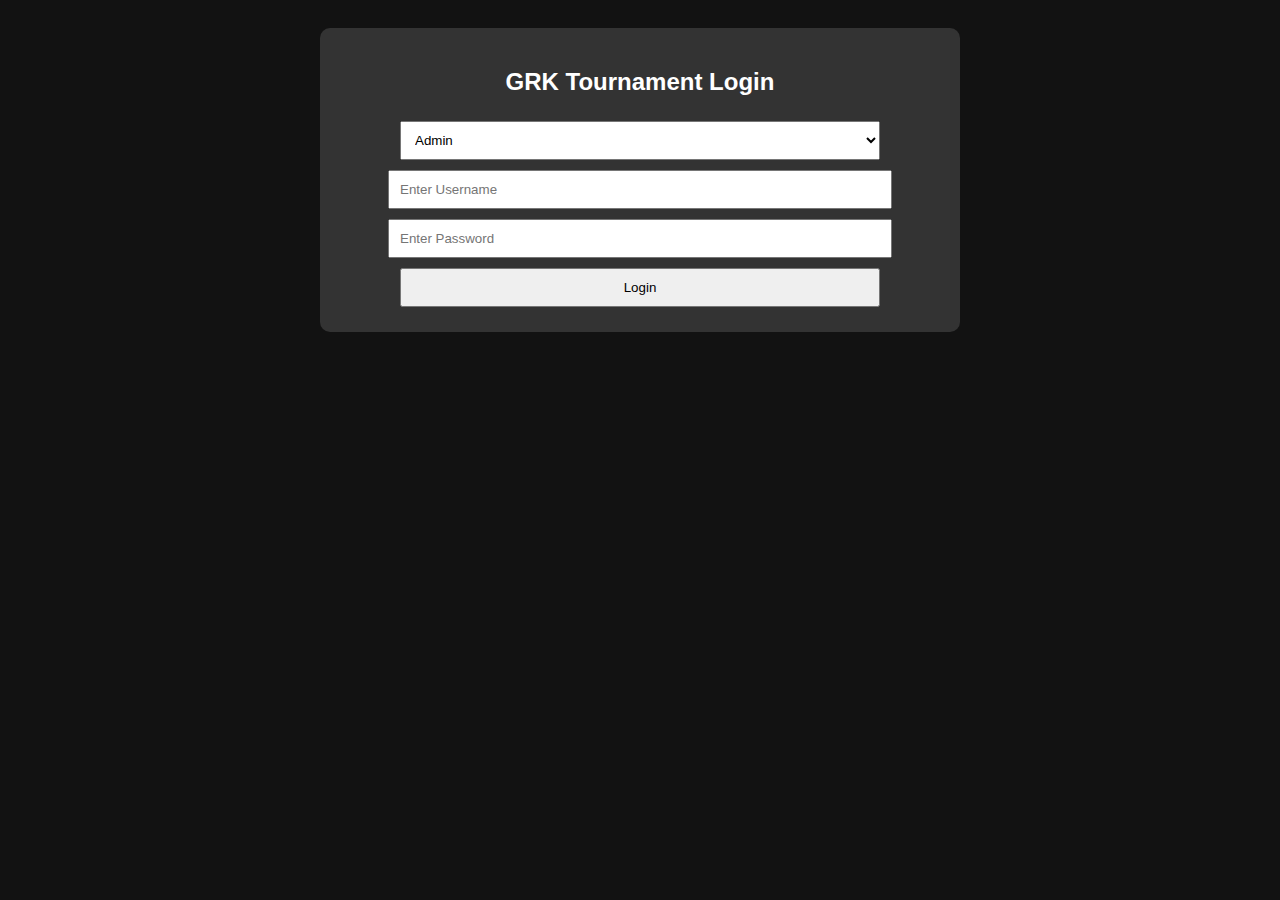
<file: Index.html>
<!DOCTYPE html>
<html lang="en">
<head>
    <meta charset="UTF-8">
    <meta name="viewport" content="width=device-width, initial-scale=1.0">
    <title>GRK Tournament Login</title>
    <link rel="stylesheet" href="style.css">
</head>
<body>
    <div class="container">
        <h2>GRK Tournament Login</h2>
        <select id="role">
            <option value="admin">Admin</option>
            <option value="player">Player</option>
        </select>
        <input type="text" id="username" placeholder="Enter Username">
        <input type="password" id="password" placeholder="Enter Password">
        <button onclick="login()">Login</button>
    </div>
    <script src="login.js"></script>
</body>
</html>
</file>
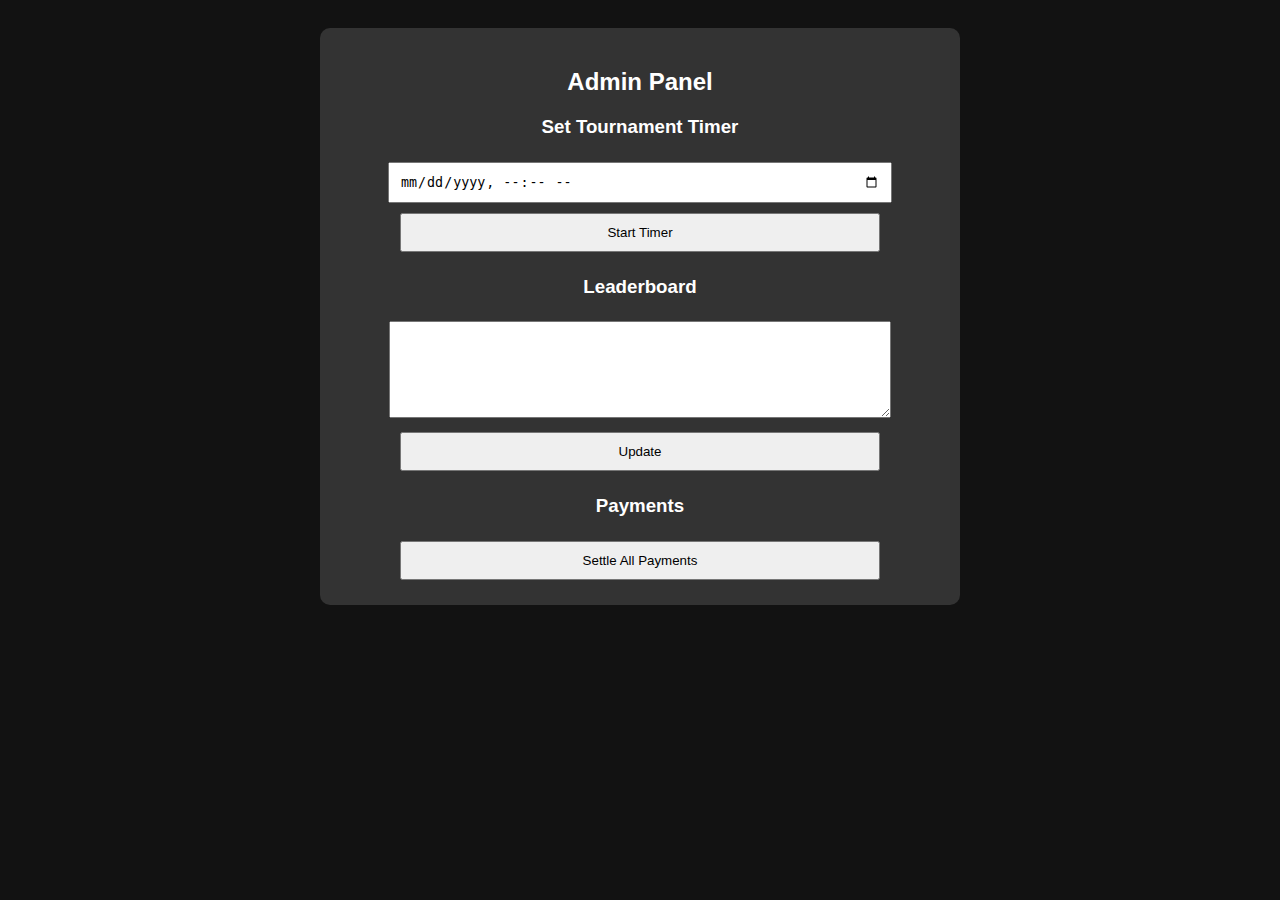
<file: admin.html>
<!DOCTYPE html>
<html lang="en">
<head>
    <meta charset="UTF-8">
    <meta name="viewport" content="width=device-width, initial-scale=1.0">
    <title>Admin Panel - GRK Tournament</title>
    <link rel="stylesheet" href="style.css">
</head>
<body>
    <div class="container">
        <h2>Admin Panel</h2>
        <h3>Set Tournament Timer</h3>
        <input type="datetime-local" id="tournamentTime">
        <button onclick="setTimer()">Start Timer</button>
        <h3>Leaderboard</h3>
        <textarea id="leaderboard" rows="5"></textarea>
        <button onclick="updateLeaderboard()">Update</button>
        <h3>Payments</h3>
        <button onclick="settlePayments()">Settle All Payments</button>
    </div>
    <script src="admin.js"></script>
</body>
</html>
</file>
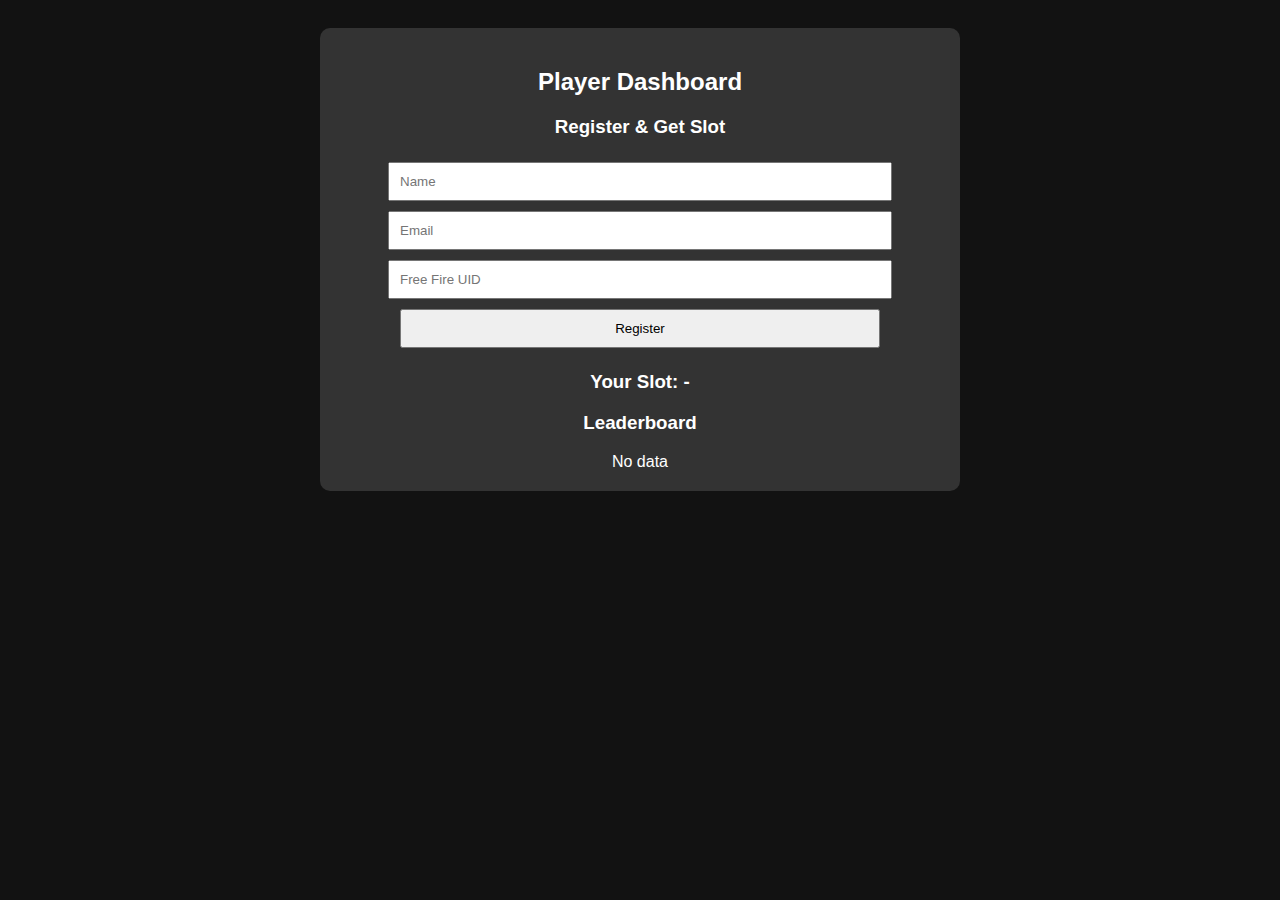
<file: player.html>
<!DOCTYPE html>
<html lang="en">
<head>
    <meta charset="UTF-8">
    <meta name="viewport" content="width=device-width, initial-scale=1.0">
    <title>Player Dashboard</title>
    <link rel="stylesheet" href="style.css">
</head>
<body>
    <div class="container">
        <h2>Player Dashboard</h2>
        <div id="timer"></div>
        <h3>Register & Get Slot</h3>
        <form onsubmit="registerPlayer(); return false;">
            <input type="text" id="pName" placeholder="Name">
            <input type="email" id="pEmail" placeholder="Email">
            <input type="text" id="pUID" placeholder="Free Fire UID">
            <button type="submit">Register</button>
        </form>
        <h3>Your Slot: <span id="slotNumber">-</span></h3>
        <h3>Leaderboard</h3>
        <div id="leaderboard">No data</div>
    </div>
    <script src="player.js"></script>
</body>
</html>
</file>
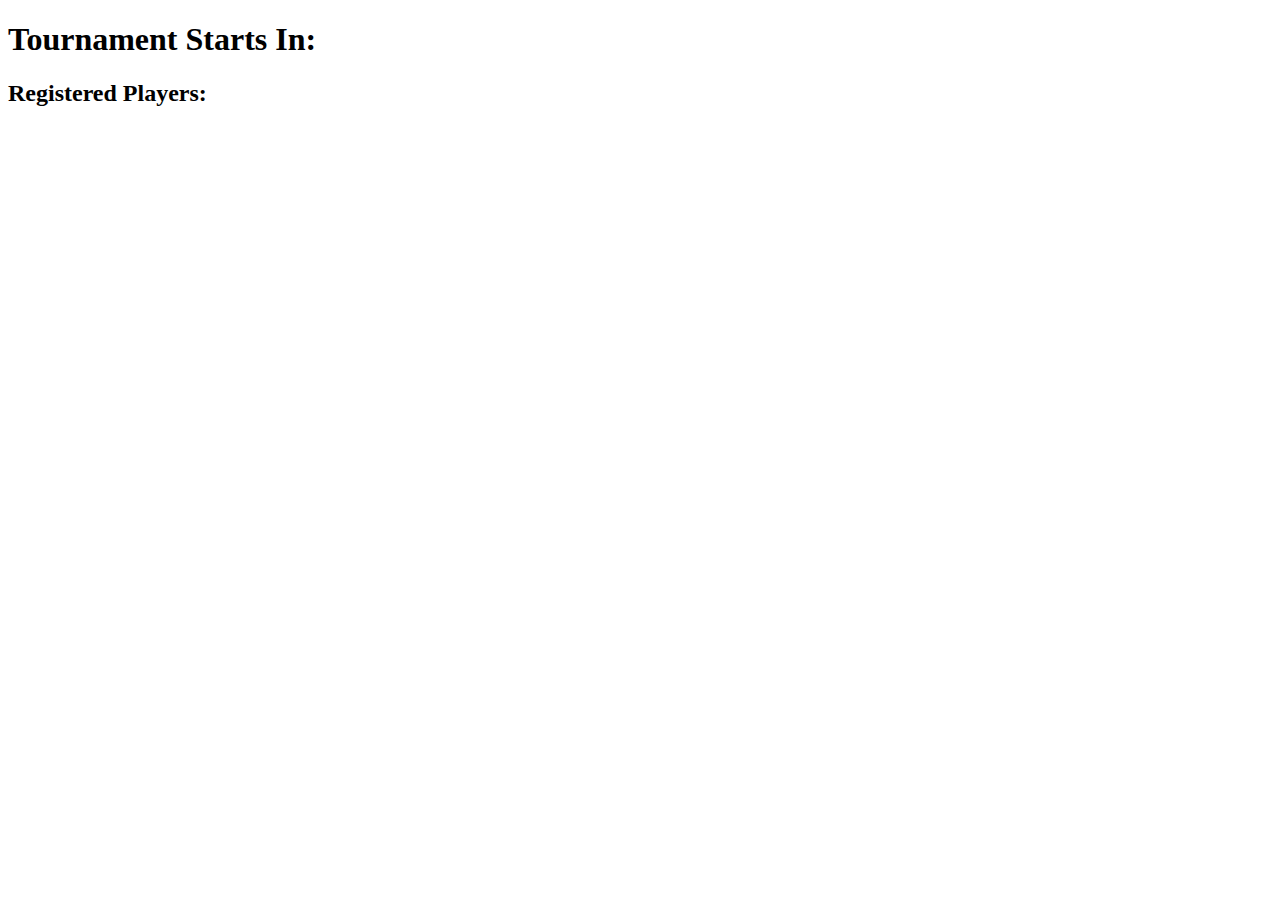
<file: tournament.html>
<!DOCTYPE html>
<html lang="en">
<head>
    <meta charset="UTF-8">
    <meta name="viewport" content="width=device-width, initial-scale=1.0">
    <title>Tournament Countdown</title>
    <script src="timer.js"></script>
</head>
<body>
    <h1>Tournament Starts In:</h1>
    <h2 id="countdown"></h2>

    <h2>Registered Players:</h2>
    <ul id="playerList"></ul>

    <script>
        // Show registered players
        let playerList = document.getElementById("playerList");
        for (let i = 0; i < localStorage.length; i++) {
            let uid = localStorage.key(i);
            let slot = localStorage.getItem(uid);
            let listItem = document.createElement("li");
            listItem.textContent = `UID: ${uid} - Slot: ${slot}`;
            playerList.appendChild(listItem);
        }
    </script>
</body>
</html>
</file>
<file: style.css>
body { font-family: Arial; text-align: center; background-color: #121212; color: white; padding: 20px; }
.container { max-width: 600px; margin: auto; padding: 20px; background: #333; border-radius: 10px; }
input, button, select, textarea { width: 80%; padding: 10px; margin: 5px; }
#timer { font-size: 20px; color: yellow; margin: 10px; }
</file>
